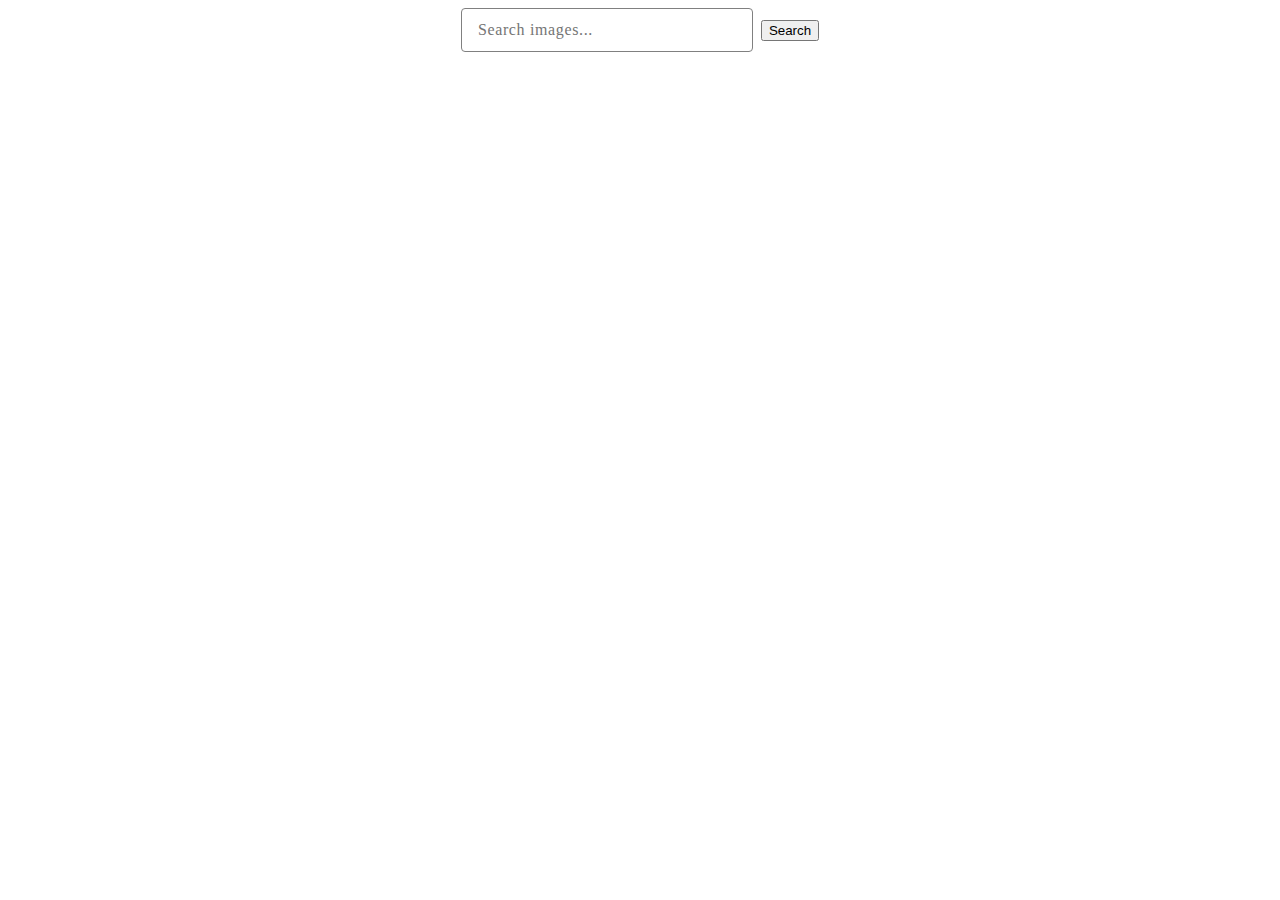
<file: src/index.html>
<!DOCTYPE html>
<html lang="en">
  <head>
    <meta charset="UTF-8" />
    <meta http-equiv="X-UA-Compatible" content="IE=edge" />
    <meta name="viewport" content="width=device-width, initial-scale=1.0" />
    <title>goit-js-hw-12</title>
    <link rel="stylesheet" href="./css/styles.css" />
  </head>

  <body>
    <div>
      <form id="form">
        <input
          type="text"
          class="form-input search-input"
          placeholder="Search images..."
        />
        <button type="submit" class="button-search search-btn">Search</button>
      </form>
    </div>
    <span class="loader hidden"></span>
    <ul class="list-gallery gallery"></ul>
    <div type="button" class="load-more hidden"></div>

    <script type="module" src="./main.js"></script>
  </body>
</html>
<!-- style="display: none" -->
</file>
<file: src/css/styles.css>
.loader {
  width: 48px;
  height: 48px;
  border: 5px solid #283397;
  border-bottom-color: transparent;
  border-radius: 50%;
  display: inline-block;
  box-sizing: border-box;
  animation: rotation 1s linear infinite;
}

@keyframes rotation {
  0% {
    transform: rotate(0deg);
  }
  100% {
    transform: rotate(360deg);
  }
}

.load-more {
  display: flex;
  text-align: center;
  margin: 0 auto;
  margin-top: 32px;
}

/* .btn {
} */

@import url('https://fonts.googleapis.com/css2?family=Poppins:wght@400;500;600;700&display=swap');

form {
  /* display: flex; */
  text-align: center;
  margin: 0 auto;
  margin-bottom: 32px;
  min-width: 380px;
}
ul {
  list-style: none;
}

.gallery {
  margin-top: 24px;
  margin-left: auto;
  margin-right: auto;
  margin-bottom: 32px;
  width: 1128px;
  display: flex;
  flex-wrap: wrap;
  gap: 24px;
}

.gallery-item {
  box-sizing: border-box;
  width: 360px;

  border: 1px solid #808080;
}

.gallery-image {
  display: block;
  width: 100%;
  height: 152px;
  object-fit: cover;

  transition: ease-in-out 400ms;
}
.gallery-image:hover {
  transform: scale(1.05);
}

.gallery-info {
  display: flex;
  flex-wrap: nowrap;
  gap: 24px;
  padding-right: 20px;
  padding-left: 6px;
}

.gallery-infoItem {
  padding-top: 4px;
  padding-bottom: 4px;
  flex-basis: calc((100% - 72px) / 4);
  display: flex;
  flex-wrap: nowrap;
  flex-direction: column;
  justify-content: center;
  align-items: center;
}

.gallery-infoTitle {
  display: inline-flex;

  font-family: var(--font-family);
  font-weight: 600;
  font-size: 12px;
  line-height: 1.33333;
  letter-spacing: 0.04em;
  color: #2e2f42;
}
.gallery-infoText {
  display: inline-flex;

  font-family: var(--font-family);
  font-weight: 400;
  font-size: 12px;
  line-height: 2;
  letter-spacing: 0.04em;
  color: #2e2f42;
}

.form-input {
  margin-right: 4px;
  font-family: var(--font-family);
  font-weight: 400;
  font-size: 16px;
  line-height: 1.5;
  letter-spacing: 0.04em;
  color: #2e2f42;

  padding-left: 16px;
  border: 1px solid #808080;
  border-radius: 4px;
  width: 272px;
  height: 40px;
}

.form-input:hover {
  border: 1px solid #000;
}

.form-input:active {
  border: 1px solid #4e75ff;
  color: #000;
}
.hidden {
  display: none;
}
</file>
